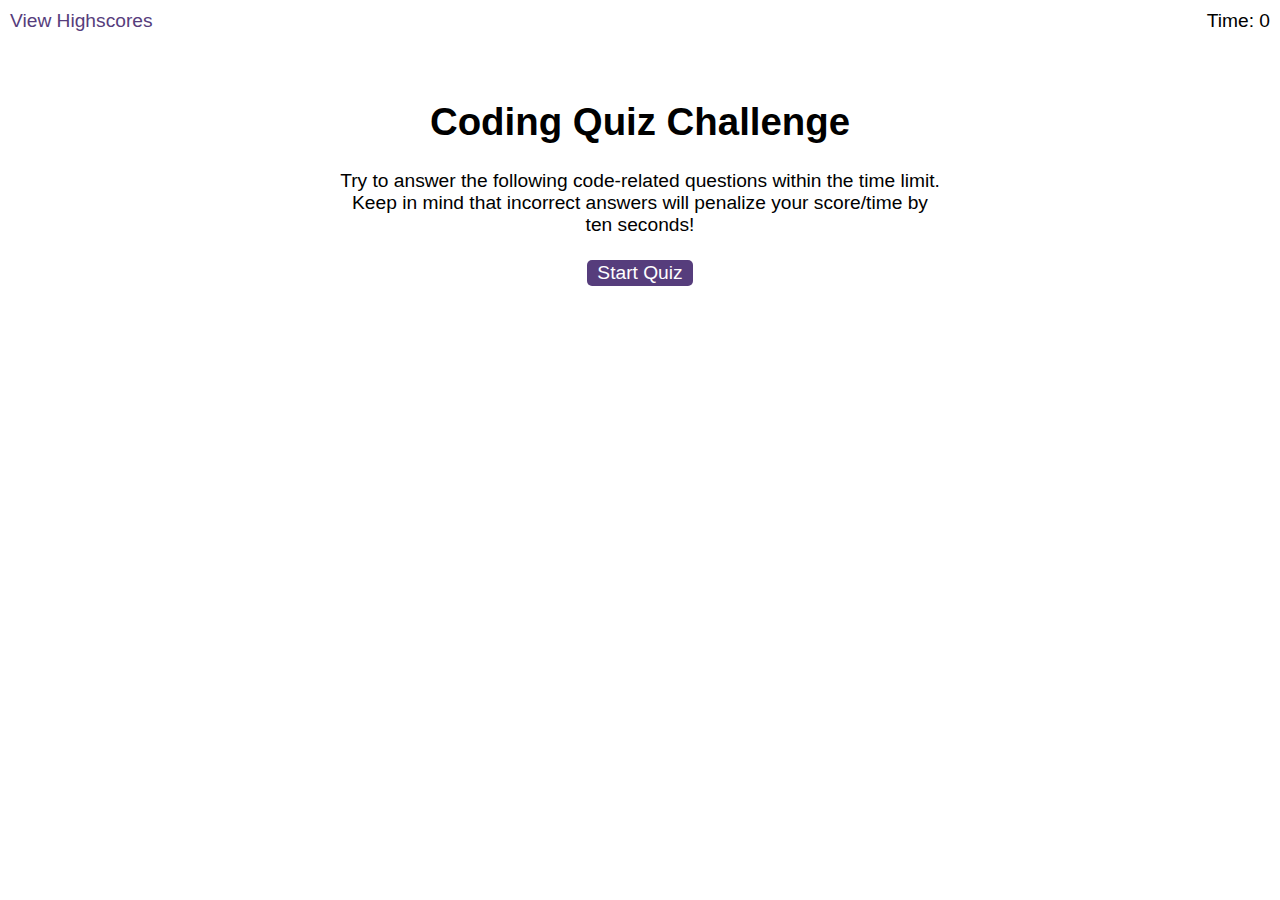
<file: index.html>
<!DOCTYPE html>
<html lang="en-gb">
  <head>
    <meta charset="UTF-8" />
    <meta name="viewport" content="width=device-width, initial-scale=1.0" />
    <meta http-equiv="X-UA-Compatible" content="ie=edge" />
    <title>Coding Quiz</title>
    <link rel="icon" type="image/x-icon" href="./assets/favicon/favicon.ico">
    <link rel="stylesheet" href="./assets/css/styles.css" />
  </head>

  <body>
    <div class="scores"><a href="highscores.html">View Highscores</a></div>

    <div class="timer">Time: <span id="time">0</span></div>

    <div class="wrapper">
      <div id="start-screen" class="start">
        <h1>Coding Quiz Challenge</h1>
        <p>
          Try to answer the following code-related questions within the time
          limit. Keep in mind that incorrect answers will penalize your
          score/time by ten seconds!
        </p>
        <button id="start">Start Quiz</button>
      </div>

      <div id="questions" class="hide">
        <h2 id="question-title"></h2>
        <div id="choices" class="choices"></div>
      </div>

      <div id="end-screen" class="hide">
        <h2>All done!</h2>
        <p>Your final score is <span id="final-score"></span>.</p>
        <p>
          Enter initials: <input type="text" id="initials" max="3" />
          <button id="submit">Submit</button>
        </p>
      </div>

      <div id="feedback" class="feedback hide"></div>
    </div>

    <audio data-sound="correct" src="./assets/sfx/correct.wav"></audio>
    <audio data-sound="incorrect" src="./assets/sfx/incorrect.wav"></audio>

    <script src="./assets/js/questions.js"></script>
    <script src="./assets/js/logic.js"></script>
  </body>
</html>
</file>
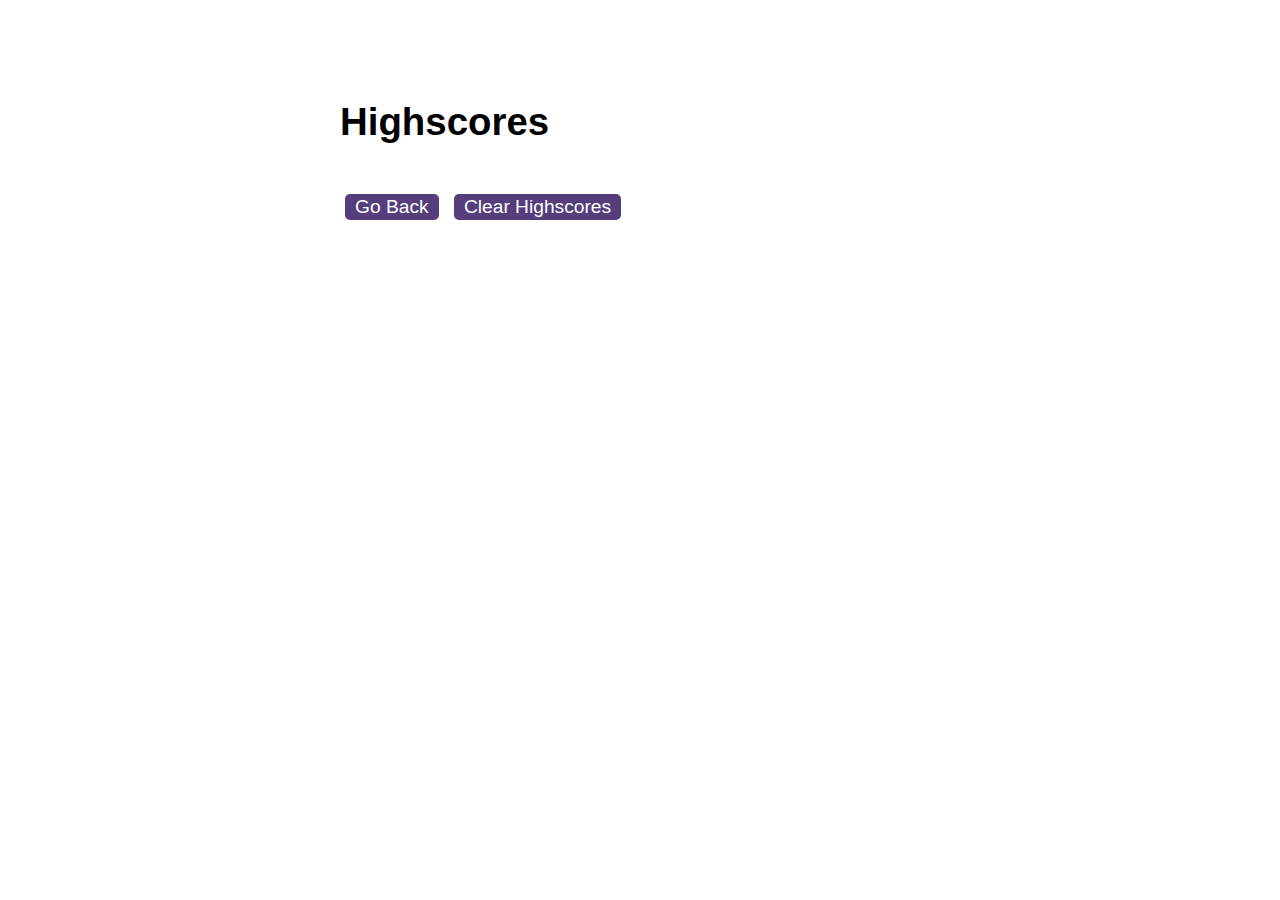
<file: highscores.html>
<!DOCTYPE html>
<html lang="en">
  <head>
    <meta charset="UTF-8" />
    <meta name="viewport" content="width=device-width, initial-scale=1.0" />
    <meta http-equiv="X-UA-Compatible" content="ie=edge" />
    <title>Highscores</title>
    <link rel="icon" type="image/x-icon" href="./assets/favicon/favicon.ico">
    <link rel="stylesheet" href="./assets/css/styles.css" />
  </head>

  <body>
    <div class="wrapper">
      <h1>Highscores</h1>
      <ol id="highscores"></ol>

      <a href="index.html"><button>Go Back</button></a>
      <button id="clear">Clear Highscores</button>
    </div>

    <script src="./assets/js/scores.js"></script>
  </body>
</html>
</file>
<file: assets/css/styles.css>
body {
  font-family: Arial;
  font-size: 120%;
}

a {
  color: #563d7c;
  text-decoration: none;
  transition: color 0.1s;
}

a:hover {
  color: #8570a5;
}

button {
  display: inline-block;
  margin: 5px;
  cursor: pointer;
  font-size: 100%;
  background-color: #563d7c;
  border-radius: 5px;
  padding: 2px 10px;
  color: white;
  border: 0;
  transition: background-color 0.1s;
}

button:hover {
  background-color: #8570a5;
}

.choices button {
  display: block;
}

input[type="text"] {
  font-size: 100%;
}

ol {
  padding-left: 0px;
  max-height: 400px;
  overflow: auto;
}

li {
  padding: 5px;
  list-style: decimal inside none;
}

li:nth-child(odd) {
  background-color: #f3edfc;
}

li[data-answer] {
  background-color: transparent;
}

.wrapper {
  margin: 100px auto 0 auto;
  max-width: 600px;
}

.hide {
  display: none;
}

.start {
  text-align: center;
}

.scores {
  position: absolute;
  top: 10px;
  left: 10px;
}

.feedback {
  font-style: italic;
  font-size: 120%;
  margin-top: 20px;
  padding-top: 10px;
  color: gray;
  border-top: 2px solid #ccc;
}

.timer {
  position: absolute;
  top: 10px;
  right: 10px;
}
</file>
